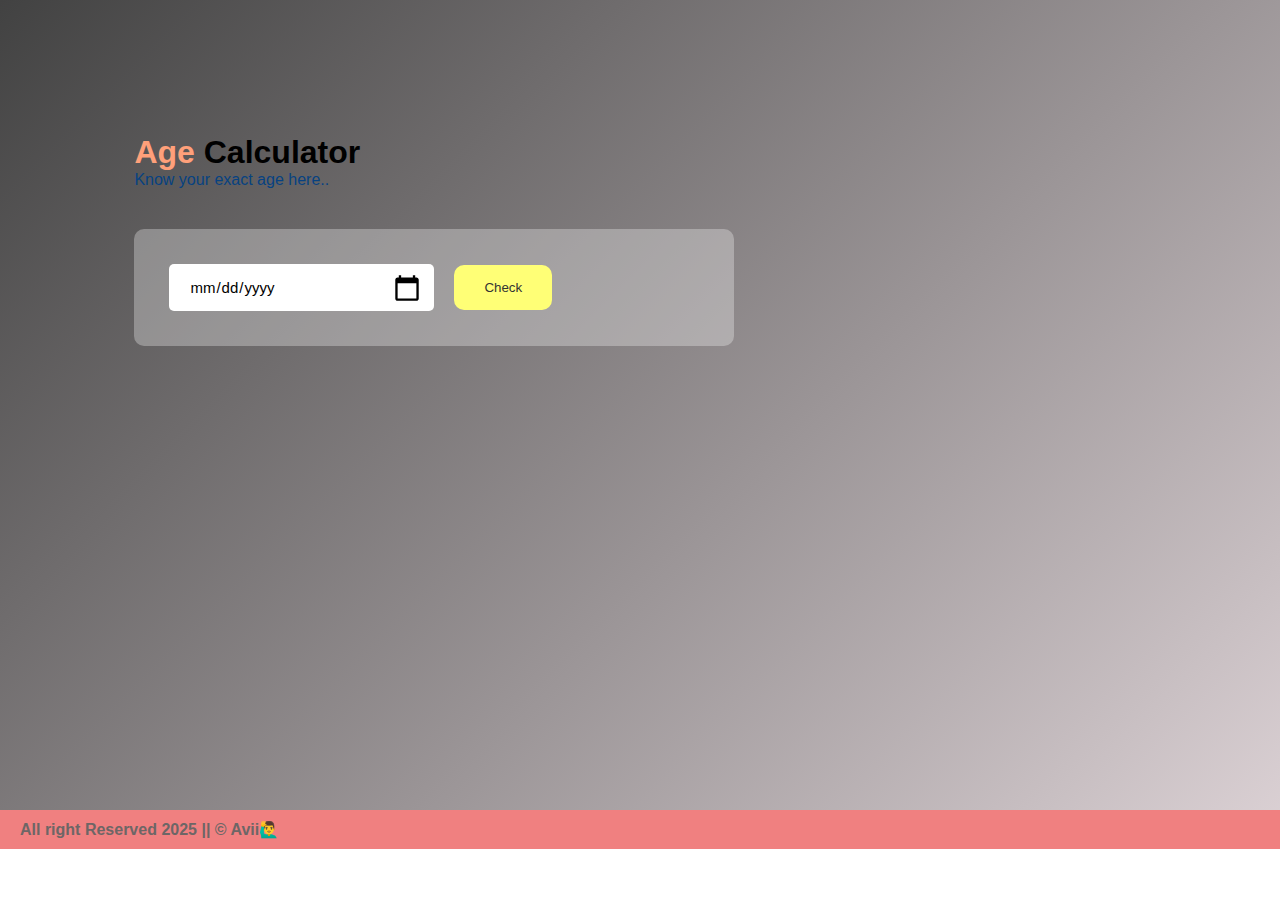
<file: ageCalculateApp/index.html>
<!DOCTYPE html>
<html lang="en">
<head>
    <meta charset="UTF-8">
    <meta name="viewport" content="width=device-width, initial-scale=1.0">
    <link rel="stylesheet" href="style.css">
    <title>Age Calculator App</title>
</head>
<body>
    <div id="container">
        <div id="calculator">
            <h1><span style="color: lightsalmon;">Age</span>  Calculator</h1>
            <p style="color: rgb(7, 66, 129); font-weight: lighter;">Know your exact age here..</p>
            <div id="inputBox">
                <input type="date" id="inputDate">
                <button onclick="calculateAge()">Check</button>
                
                
            </div>
            <p id="emptyInputAlert" style="color: red; background: yellow;"></p>
            <p style="color: rgb(15, 146, 22);" id="result"></p>
        </div>
    </div>
    <footer style="background: lightcoral; padding: 10px 5px; color: #6d6666;">
       <h4 style="margin-left: 15px;">All right Reserved 2025 || &copy; Avii🙋‍♂️</h4> 
    </footer>
   
   <script src="script.js"></script>
</body>
</html>
</file>
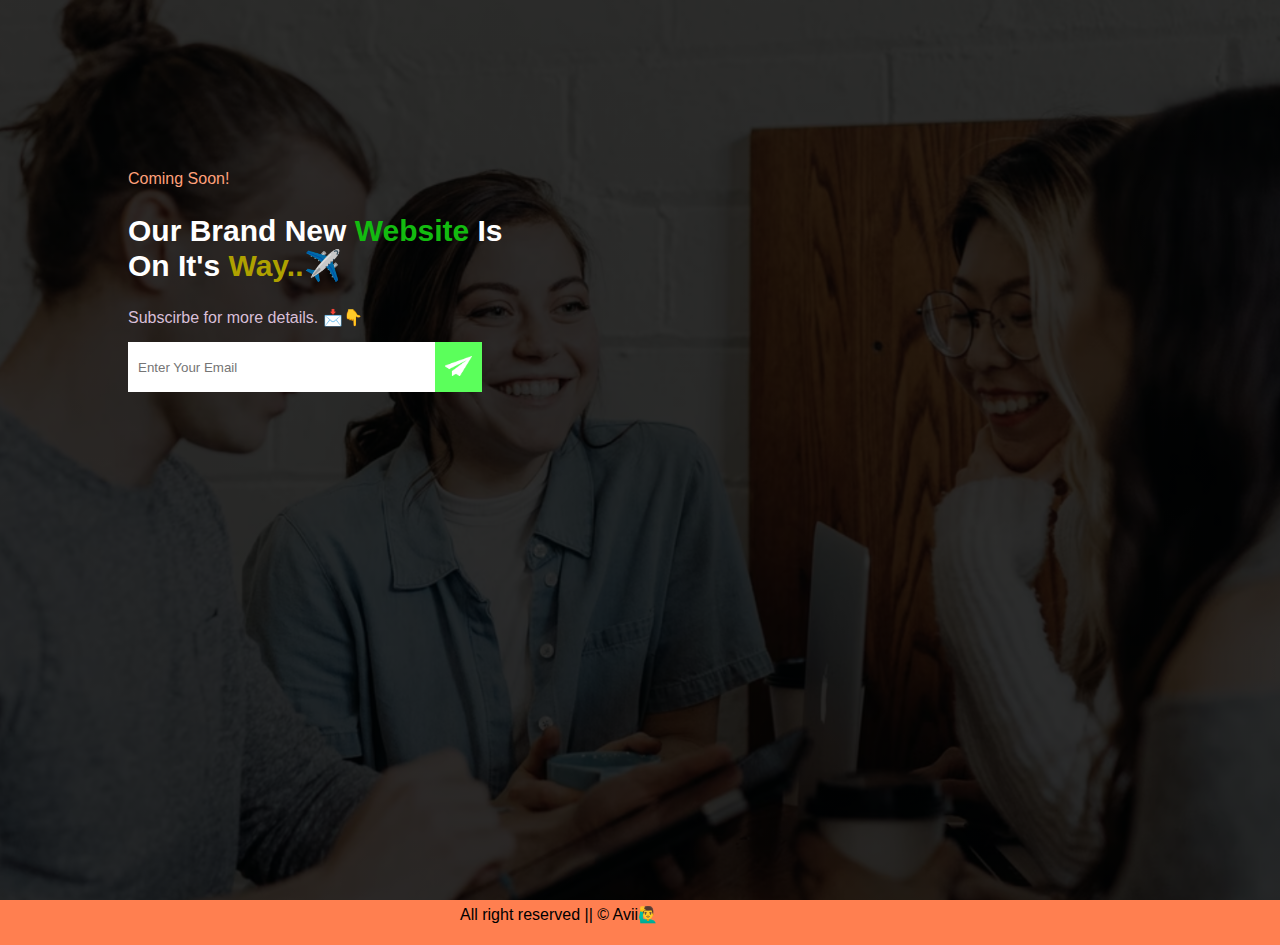
<file: EmailSubscription form/index.html>
<!DOCTYPE html>
<html lang="en">
<head>
    <meta charset="UTF-8">
    <meta name="viewport" content="width=device-width, initial-scale=1.0">
    <link rel="stylesheet" href="style.css">
    <title>Coming Soon Page</title>
</head>
<body>
    <div id="main">
        <h4>Coming Soon!</h4>
        <h2>Our Brand New <span>Website </span> Is <br> On It's <span>Way..</span>✈️</h2>
        <p>Subscirbe for more details. 📩👇</p>
        <form name="submit-to-google-sheet">
            <input type="email" name="email" id="inputEmail" placeholder="Enter Your Email" required>
            <button type="submit"><img src="Assets/send-icon.png"></button>
        </form>
        <p id="responsePara"></p>
    </div>
    <footer>
       <h4>All right reserved || &copy; Avii🙋‍♂️ </h4> 
    </footer>
    


<script>
    const scriptURL = 'https://script.google.com/macros/s/AKfycbzNLYPMA81wn82QI5xuunJohkx3Z-8gSzvKE1krWEyk6k7Dh1ZHenh2HtV7T_OHId0v/exec';
  const form = document.forms['submit-to-google-sheet'];
  const responsePara = document.getElementById("responsePara");


  form.addEventListener('submit', e => {
    e.preventDefault()  
    fetch(scriptURL, { method: 'POST', body: new FormData(form)})
      .then(response =>{
      responsePara.innerHTML = "thanks for subscribing ,we will launching soon our website.."
      setTimeout( function(){
        responsePara.innerHTML = ""
      },5000)
      form.reset(); 
  })
      .catch(error => console.error('Error!', error.message))
  })
</script>
</body>
</html>
</file>
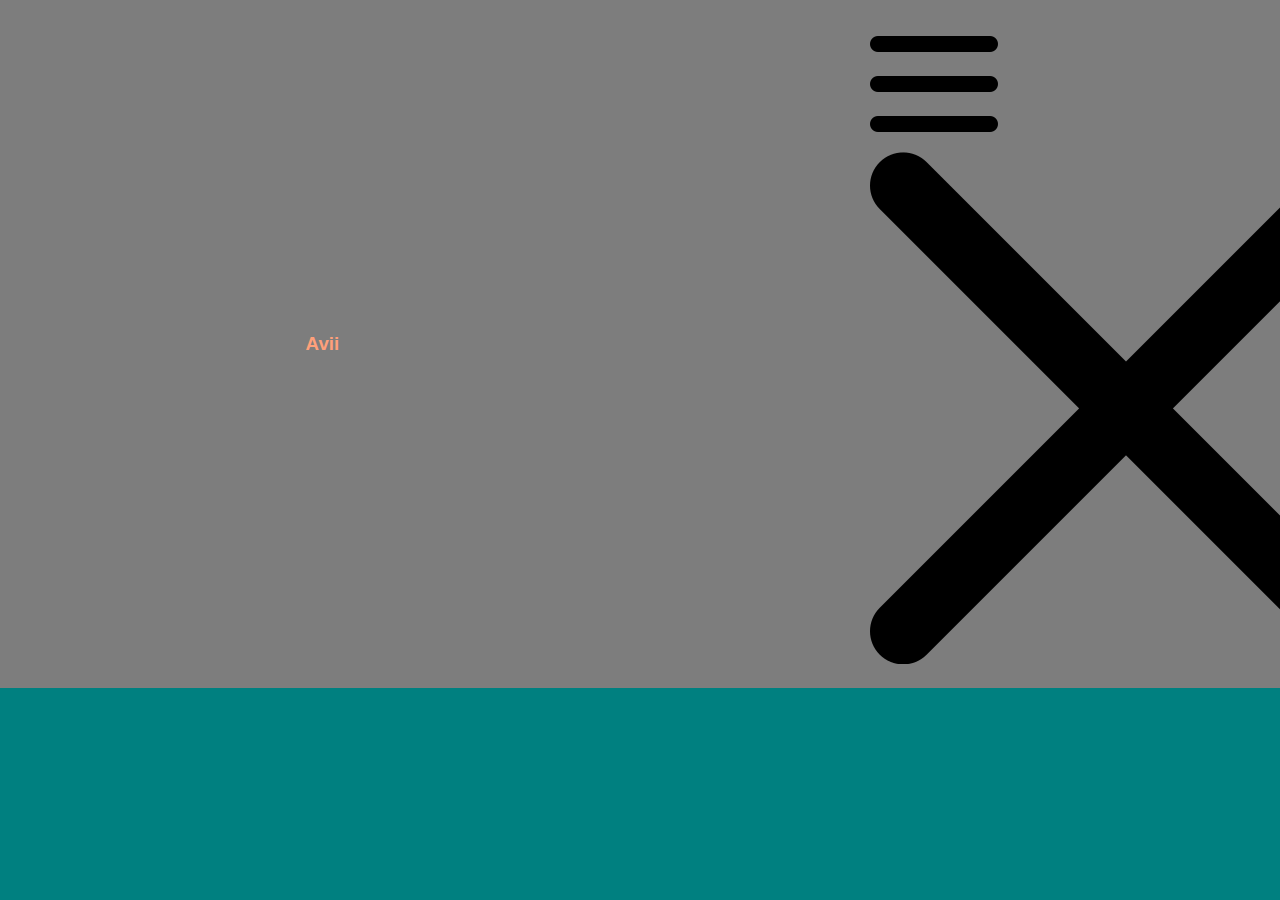
<file: HamburgerMenuButton(For SmallDevices)/index.html>
<!DOCTYPE html>
<html lang="en">

<head>
    <meta charset="UTF-8">
    <meta name="viewport" content="width=device-width, initial-scale=1.0">
    <title>HamBurgerMenu</title>
    <link rel="stylesheet" href="style.css">
</head>

<body>
    <div id="container">
        <nav>
            <div id="logoArea">
                <h3>Avii</h3>
            </div>
            <!-- <ul>
                <li>Home</li>
                <li>About</li>
                <li>Project</li>
            </ul> -->
            <div class="hamburger-container">
                <img src="Assets/menu.png" id="menuBtn">
               <img src="Assets/close.png"id="cut"> 

            </div>
        </nav>

        <!-- for mobile device -->
        <div id="hamburgerListContainer">
            <a href = "" target="_blank">Home</a>
            <a>About</a>
            <a>Project</a>
        </div>

    </div>

    <script>
        const menuBtn = document.getElementById("menuBtn");
        const cut = document.getElementById("cut");
        const hamburgerListContainer = document.getElementById("hamburgerListContainer");

        menuBtn.addEventListener("click",()=>{
           if(hamburgerListContainer !== "none" ){

               hamburgerListContainer.style.display = "flex";
               menuBtn.style.display = "none"; 
           }
           else{
            
           }
           
           cut.style.display = "block";
           
        })
        cut.addEventListener("click",()=>{
            hamburgerListContainer.style.display = "none";
            menuBtn.style.display = "block";
            cut.style.display = "none";
         })
    </script>
</body>

</html>
</file>
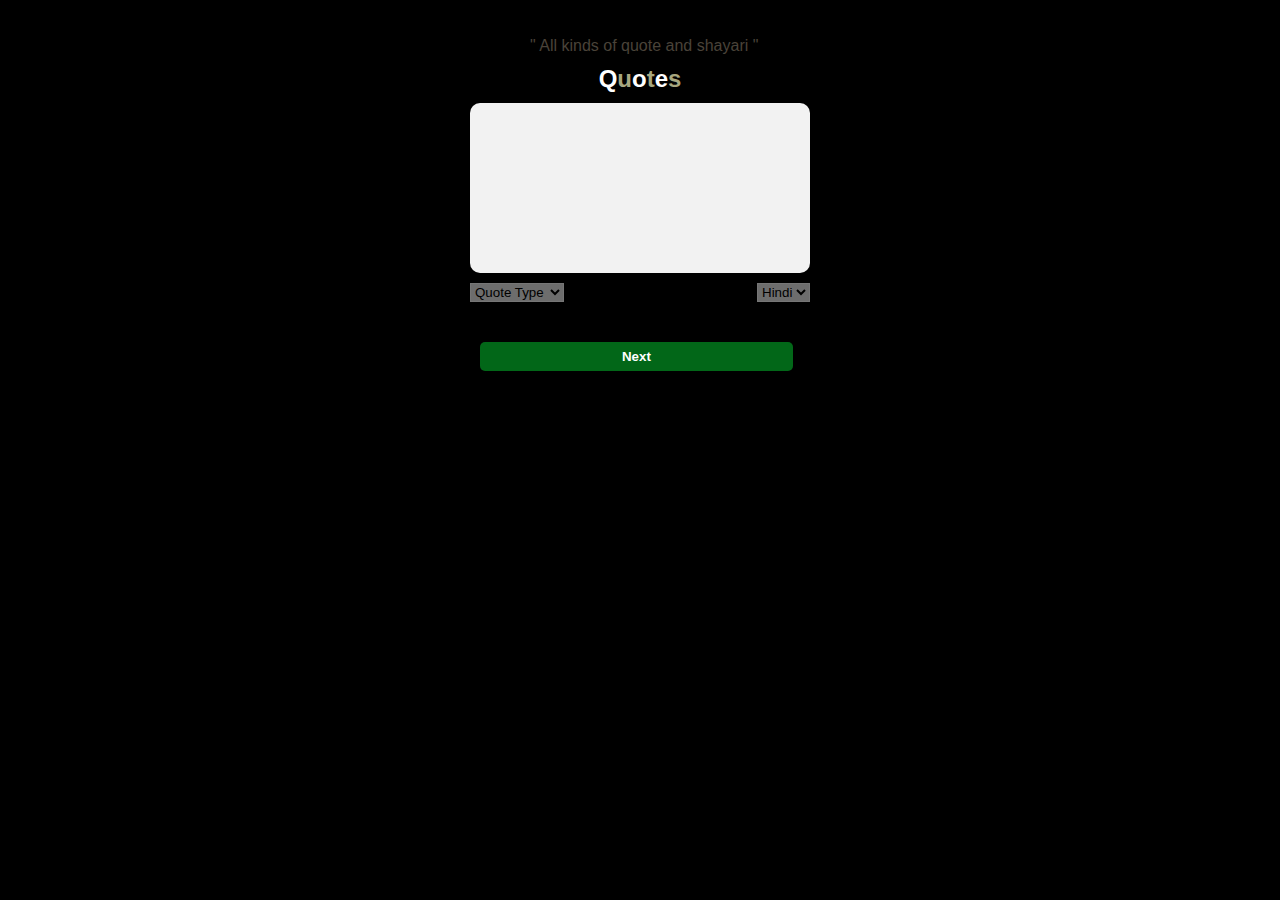
<file: HindiQuotesGenerater/index.html>
<!DOCTYPE html>
<html lang="en">
  <head>
    <meta charset="UTF-8" />
    <meta name="viewport" content="width=device-width, initial-scale=1.0" />
    <link rel="stylesheet" href="style.css" />
    <title>qqq</title>
  </head>

  <body>
    <div class="container">
        <div class="card">
          <p id="card-top-text" style="margin-left: 60px; color: rgb(74, 67, 57);">" All kinds of quote and shayari "</p>
        <h2>
          <span>Q</span>
          <span>u</span>
          <span>o</span>
          <span>t</span>
          <span>e</span>
          <span>s</span>
          
        </h2>
        <div class="quote-box">
          <p class="quote-show"></p>
          <div class="para-container">
            <p class="para"></p>
          </div>
        </div>
        <div class="select-container">
          <select id="quote-type">
            <option  value="" selected >Quote Type</option>
            <option value="https://hindi-quotes.vercel.app/random/love">
              Love
            </option>
            <option value="https://hindi-quotes.vercel.app/random/motivational">
              Motivational
            </option>
            <option value="https://hindi-quotes.vercel.app/random/attitude">
              Attitude
            </option>
            <option value="https://hindi-quotes.vercel.app/random/success">
              Success
            </option>
            <option value="https://hindi-quotes.vercel.app/random/sad">
              Sad
            </option>
            <option value="https://hindi-quotes.vercel.app/random/positive">
              Positive
            </option>
          </select>
          <select style="overflow: hidden" id="language">
            <option value="" selected>Hindi</option>
          </select>
        </div>
        <div class="next-btn-container">
            <div class="alertContainer" >
              <p style="color: red;" class="alert-text" ></p>
            </div>
          <button id="next">Next</button>
        </div>
      </div>
    </div>

    <script src="script.js"></script>
  </body>
</html>
</file>
<file: ageCalculateApp/style.css>
*{
    margin: 0;
    padding: 0;
    font-family: Arial, Helvetica, sans-serif;
    box-sizing: border-box;
}

#container{
width: 100%;
height: 90vh;
background: linear-gradient(135deg,#424242,#4123);
padding: 8px;
}
#calculator{
  width: 100%;
  max-width: 600px;
  margin-left: 10%;
  margin-top: 10%;
}
#inputBox{
    margin: 40px  0;
    padding: 35px;
    border-radius: 10px;
    background: rgba(255, 255,255, 0.3);
    align-items: center;
    display: flex ;
}
#inputBox input{
    outline: none;
    border: 0;
    width: 50%;
    margin-right: 20px;
    padding: 14px 20px;
    font-size: 15px;
    border-radius: 5px;
    position: relative;
    /* background: transparent; */
}
#inputBox input::-webkit-calendar-picker-indicator{
    top: 0;
    bottom: 0;
    left: 0;
    right: 0;
    width: auto;
    height: auto;
    position: absolute;
    background-size: 30px;
    cursor: pointer;
    background-position: calc(100% - 10px);
    
}
#inputBox button{
    cursor: pointer;
    background: #ffff76;
    outline: none;
    border: none;
    color: #333;
    padding: 15px 30px;
    border-radius: 10px;

}

@media (max-width: 480px) {
 #inputBox {
    margin-left:-10px;
    padding: 20px 5px;  
     margin-top: 10px;
    width: 90%;
   background: rgba(255, 0, 0, 0.3);
  }
  #inputBox input{
margin-right: 14px;
 padding: 14px 0px;

  }
  #emptyInputAlert{
    margin-right: 50px;
  }
}
</file>
<file: EmailSubscription form/style.css>
*{
    margin: 0;
    padding: 0;
    font-family: sans-serif;
    box-sizing: border-box;
}
#main{
    height: 100vh;
    width: 100%;
    padding: 10px 10%;
    background-image:linear-gradient(rgba(0,0,0,0.8),rgba(0,0,0,0.8)),url(Assets/background.png);
    background-size: cover;
    background-position: center;
    color: #fff;
}
#main h4{
    margin-top: 160px;
    margin-bottom: 25px;
    font-weight: 400;
    color: lightsalmon;
    animation: blink 2s infinite;
    
}
@keyframes blink {
  0%, 50%, 100% {
    opacity: 1;
  }
  25%, 75% {
    opacity: 0;
  }
}
#main h2{
    margin-top: 10px;
    margin-bottom: 25px;
    font-weight: bolder;
    font-size: 30px;
    line-height: 35px;

}
h2>span:nth-child(1){
    color: rgb(19, 187, 16);
}
h2>span:nth-child(3){
    color: rgb(175, 161, 0);
}
#main p{
     margin-top: 10px;
    margin-bottom: 5px;
    color:thistle   ;
    font-weight: lighter;
}
form{
    margin-top: 15px;
    display: flex;
    height: 50px;

}
form input{
    width: 30%;
    padding: 20px 10px;
    border: none;
    outline: none;
}
form button{
    background: rgb(91, 255, 91);
    cursor: pointer;
    border: none;
    outline: none;
    padding: 10px;
}
form button img{
    height: 20px;
    
}
#responsePara{
    color: red !important;
    font-weight: 400;
}
footer{
    background:coral ;  
    padding: 5px 10px;
    margin-left:0px;
    height: 5vh;

}
footer h4{
    margin-left: 450px;
    font-weight: 510;
}
/* for mobile device */

@media (max-width: 480px) {
      form input{
    width: 80%;
    
}
#main{
    padding: 10px;
    height: 95vh;
}
#main h4{
    margin-top: 90px;
}
footer{
    background:coral ;  
    padding: 5px 10px;
    margin-left:0px;
    height: 5vh;

}
footer h4{
    margin-left: 50px;
    margin-top: 10px;
    font-weight: 510;
}
    }
</file>
<file: HamburgerMenuButton(For SmallDevices)/style.css>
*{
    margin: 0;
    padding: 0;
    box-sizing: border-box;
    font-family: Arial, Helvetica, sans-serif;
    color: #fff;
}
#container{
    background: teal;
    height: 100vh;
    width: 100%;
}
nav{
    background: #7d7d7d;
    width: 100%;
    position: absolute;
    top: 0 ;
    display: flex;
    justify-content: space-around;
    align-items: center;
   padding: 20px;
}
h3{
   margin-left: 20px;
   cursor: pointer;
   color: lightsalmon !important;
}
nav ul{
    display: flex;
   gap: 30%;
    list-style: none;
    align-items: center;
    /* display: none; */
    

}
nav ul li{
    cursor: pointer;
}
.hamburger-container{
    width: 10%;
    
}
.hamburger-container img{
   
}






@media screen and (max-width:768px){
    nav{
        background: violet;
    }
    nav ul{
        display: none;
    }
    .hamburger-container img{
    width: 50%;
    display:block;
    cursor: pointer;
}
#hamburgerListContainer{
    background: #cd4444;
    width: 100%  ;
    max-height: 300px;
  transition: max-height 0.4s ease-in;
    margin-top: 50px;
    display: none;
    align-items: center;
    justify-content: center;
    gap: 10%;
    flex-direction: column;
    overflow: hidden;
    height: 40vh;
}
#hamburgerListContainer a{
    color: #fff;
    cursor: pointer;
    margin-right: 100px;
    

}
#cut{
    display: none;
}

}

}
</file>
<file: HindiQuotesGenerater/style.css>
*{
    margin: 0;
    padding: 0;
    box-sizing: border-box;
    font-family: sans-serif;
}
body{
    /* width: 100%; */
  
    background: #000;
    display: flex;
    align-items: center;
    justify-content: center ;
}
.container{
  height: 100%;
   max-width: 400px;
   color: #fff;
   display: flex;
   align-items: center;
   justify-content: center;
   padding: 20px;
}
.card{
   /* background:gray; */
   /* border-radius: 15px; */
   margin-top: 10px;
   padding:  7px 20px;
   box-shadow: 0 10px 30px rgba(0,0,0,0.3);
 
}
.card h2{
    display: flex;
    justify-content: center;
    margin: 10px 0px;
   
   
}
.quote-box{
    background: rgb(116, 116, 116)  ;
    padding: 30px 24px;
    height: 170px;
    width: 340px;
    border-radius: 10px;
    color: aliceblue;
}
.quote-show{
    color: yellowgreen;
    font-weight: 700;
    font-family:'Lucida Sans', 'Lucida Sans Regular', 'Lucida Grande', 'Lucida Sans Unicode', Geneva, Verdana, sans-serif;
}
.para-container{
    width: 100%;
    background: yellow;
}
.para{
    color: rgb(255, 95, 46);
    font-weight: 500;
    display: flex;
    float: right;
}

.card span:nth-child(even) {
 color: rgb(167, 167, 127);
}
select{
    background: rgb(109, 109, 109);
}
option{
    background: #fff;
}
.select-container{
    margin-top: 10px;
    display: flex;
    justify-content: space-between;
}
.next-btn-container{
    width: 100%;
  
    margin-top: 40px;
}
.next-btn-container button{
    width: 92%;
    padding: 7px 10px;
    text-align: center;
    margin-left: 10px;
    border: none;
    outline: none;
    background: rgb(2, 103, 24);
    color: #fff;
    font-weight: 700;
    border-radius: 5px;
    cursor: pointer;
}

.alertContainer{
    margin-bottom: 20px;
    
}
.alert-text{
    margin-left: 15px;
    

}
 /* media queries */
@media (max-width:320px) {
    .container{
        padding: 10px;
        /* margin: 10px 20px; */
    }
    .card{
        padding:10px;
    }
    .quote-box{
    background: rgb(116, 116, 116);
    height: 150px;
    padding: 10px 20px;
    width: 290px;
    border-radius: 10px;
    color: aliceblue;
}
.quote-show{
    color: yellowgreen;
    font-weight: 400;
    font-family:'Lucida Sans', 'Lucida Sans Regular', 'Lucida Grande', 'Lucida Sans Unicode', Geneva, Verdana, sans-serif;
}
#card-top-text{
   margin-left: 28px !important;
   padding: 4px 5px;
   
   
}


}

 @media (max-width:425px) {
    body{
        background:gray;
    }
    .card{
       box-shadow: none;
        margin-top: 0;
    }
    
    }
    .card  h2{
    display: flex;
    justify-content: center;
    margin-bottom: 10px;
    width: 100%;
   
   
}
.quote-box{
    background: #f2f2f2;
}
</file>
